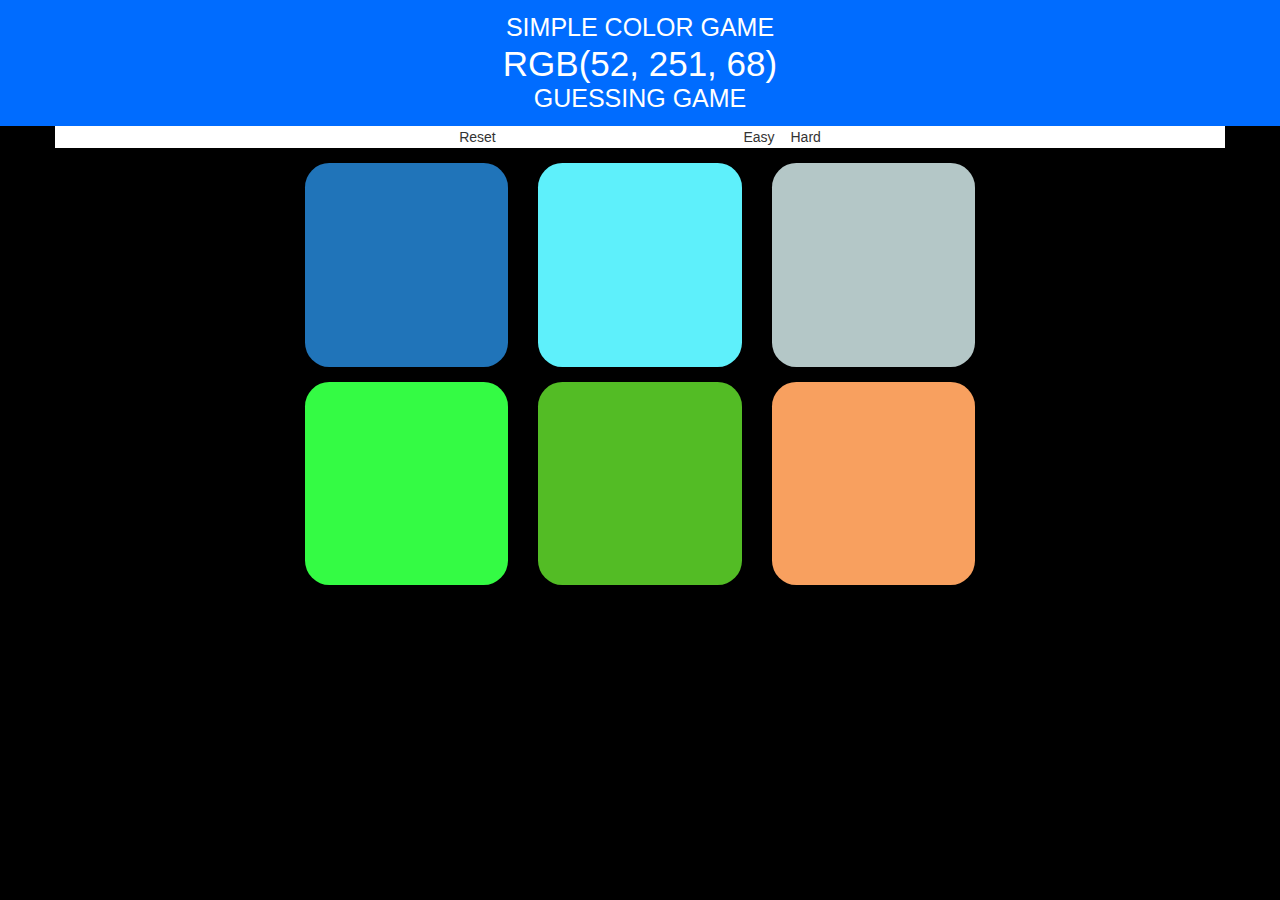
<file: ColorGuessPrj.html>
<!DOCTYPE html>
<html>
<head>
	<title>ColorGuessPrj</title>
	<link rel="stylesheet" href="lib/bootstrap-3.3.6/css/bootstrap.min.css">
	<script src="lib/jquery-2.2.1.min.js"></script>
	<script src="lib/bootstrap-3.3.6/js/bootstrap.min.js"></script>
 	<link rel="stylesheet" type="text/css" href="ColorGuessPrj.css">
</head>
<body>

<div class="jumbotron">
	<div class="container">
		<div class="gameName">SIMPLE COLOR GAME</div>
		<div id="colorValueDis">RGB</div>
		<div class="gameName">GUESSING GAME</div>
	</div>
</div>

<div class="container" id="stripe">
	<button id="reset">Reset</button>
	<span id="guessResult"></span>
	<button id="easyGame">Easy</button>
	<button id="hardGame">Hard</button>
</div>

<!-- None responsive version -->
<!--<div class="container" id="sqrContainer">
 		<div class="square"></div>
</div>
-->

<!-- Responsive version -->
<div class="container" id="sqrContainer">
<!--
<div class="row"> 
	<div class="col-md-4 col-sm-4 col-xs-6">
	  <div class="thumbnail_container">
	      <div class="square">
	          <img/>
	      </div>
	    </div>
	</div>
</div>
 -->    
</div>

<script src="ColorGuessPrj.js"></script>
</body>
</html>
</file>
<file: ColorGuessPrj.css>
body {
	background-color: black;
}
.gameName {
	text-align: center;
	font-size: 25px;
	color: white;

}

#colorValueDis {
	text-align: center;
	font-size: 35px;
	color: white;
	line-height: 1;
}

.jumbotron {
	padding-top: 10px;
	padding-bottom: 10px;
	background-color: rgb(0, 108, 255);
	margin-bottom: 0px;
}

#stripe {
	background-color: white;
	text-align: center;
}


button {
	border: none;
	background: none;
	transition: all 2s;
	-webkit-transition: all 2s;
	-moz-transition: all 2s;

}

button:hover {
/* 
   filter: invert(1);
   -webkit-filter: invert(1);
   -moz-filter: invert(1);

*/
   background-color: black;
   color: white;

}

#guessResult {
	display: inline-block;
	width: 20%;
}

/*None responsive version*/
/*
.square {
	background-color: yellow;
	padding-bottom: 30%;
	margin: 1.66%;	
	width: 30%;
	float: left;
	border-radius: 12%;
	transition: background 2s;
	-webkit-transition: background 2s;
	-moz-transition: background 2s;
}

#sqrContainer {
	margin: 20px auto;
	max-width: 700px;
}
*/

/*Responsive version*/
#sqrContainer {
	max-width: 700px;
}

.thumbnail_container {
	 margin-top: 15px;
     position: relative;
     width: 100%;
     padding-bottom: 100%; <!-- it square -->
     float:left;
}

.square {
    position:absolute;
    width:100%;
    height:100%;
    background-color: yellow;
	transition: background 2s;
	-webkit-transition: background 2s;
	-moz-transition: background 2s;    
	border-radius: 12%;
}
.square img {
    position: absolute;
    top: 0;
    bottom: 0;
    left: 0;
    right: 0;
    margin: auto;
}

img{
    max-height:100%;
    max-width:100%;
}
</file>
